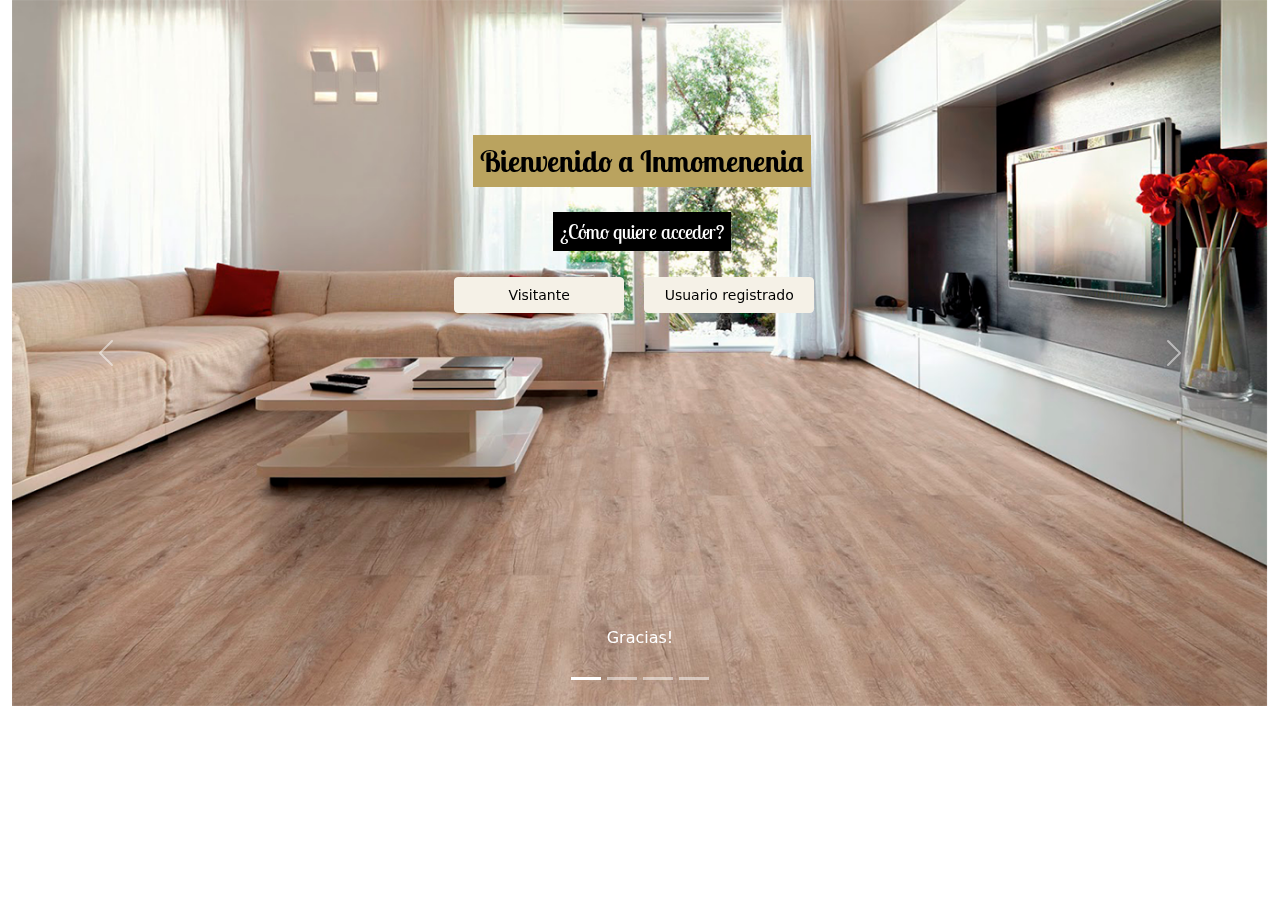
<file: index.html>
<!DOCTYPE html>
<html lang="en">
    <head>
        <title>Bienvenido a InmoMenenia</title>
        <meta charset="utf-8">
        <meta name="viewport" content="width=device-width, initial-scale=1">
        <link href="https://cdn.jsdelivr.net/npm/bootstrap@5.2.3/dist/css/bootstrap.min.css" rel="stylesheet">
        <link rel="stylesheet" href="css/estilos-slides.css" media="screen">
    </head>
    <body>
        <div class="container-fluid">
           <!--   <div class="col-xs-12 col-sm-12 col-md-12 col-lg-12"> -->
                <!-- Carousel -->
                <div id="carousel" class="carousel slide" data-bs-ride="carousel">
                    <!-- Indicators/dots -->
                    <div class="carousel-indicators" >
                        <button type="button" data-bs-target="#carousel" data-bs-slide-to="0" class="active"></button>
                        <button type="button" data-bs-target="#carousel" data-bs-slide-to="1"></button>
                        <button type="button" data-bs-target="#carousel" data-bs-slide-to="2"></button>
                        <button type="button" data-bs-target="#carousel" data-bs-slide-to="3"></button>
                    </div>
                    
                    <!-- The slideshow/carousel -->
                    <div class="carousel-inner">
                        <div class="carousel-item active">
                            <img src="media/img/img_slider/salon.png" class="d-block w-100" alt="La Puebla de Alfindén">
                            <div class="carousel-caption">
                                <p>Gracias!</p>
                            </div>
                            <!-- Static Header -->
                            <div class="col-xs-12 col-sm-8 col-sm-offset-2 header-text text-center" >
                                <h2><span><strong>Bienvenido a Inmomenenia</strong></span></h2>
                                <br>
                                <h3><span>¿Cómo quiere acceder?</span></h3>
                                <br>
                                <a class="btn btn-theme btn-sm btn-min-block" href="php/home.php">Visitante</a>
                                <a class="btn btn-theme btn-sm btn-min-block" href="php/acceder.php">Usuario registrado</a>
                            </div><!-- /header-text -->
                        </div>
                        <div class="carousel-item">
                            <img src="media/img/img_slider/8.png" class="d-block w-100" alt="La Puebl de Alfindén">
                            <div class="carousel-caption">
                                <p>Gracias!</p>
                            </div>
                            <!-- Static Header -->
                            <div class="col-xs-12 col-sm-8 col-sm-offset-2 header-text text-center" >
                                <h2><span><strong>Bienvenido a Inmomenenia</strong></span></h2>
                                <br>
                                <h3><span>¿Cómo quiere acceder?</span></h3>
                                <br>
                                <a class="btn btn-theme btn-sm btn-min-block" href="php/home.php">Visitante</a>
                                <a class="btn btn-theme btn-sm btn-min-block" href="php/acceder.php">Usuario registrado</a>
                            </div><!-- /header-text -->
                        </div>
                        <div class="carousel-item">
                            <img src="media/img/img_slider/salon-estiloso.png" class="d-block w-100" alt="La Puebla de Alfindén">
                            <div class="carousel-caption">
                                <p>Gracias!</p>
                            </div>
                            <!-- Static Header -->
                            <div class="col-xs-12 col-sm-8 col-sm-offset-2 header-text text-center" >
                                <h2><span><strong>Bienvenido a Inmomenenia</strong></span></h2>
                                <br>
                                <h3><span>¿Cómo quiere acceder?</span></h3>
                                <br>
                                <a class="btn btn-theme btn-sm btn-min-block" href="php/home.php">Visitante</a>
                                <a class="btn btn-theme btn-sm btn-min-block" href="php/acceder.php">Usuario registrado</a>
                            </div><!-- /header-text -->
                        </div>
                        <div class="carousel-item">
                            <img src="media/img/img_slider/salon-chimenea.png" class="d-block w-100" alt="La Puebla de Alfindén">
                            <div class="carousel-caption">
                                <p>Gracias!</p>
                            </div>
                           <!-- Static Header -->
                           <div class="col-xs-offset-3 col-sm-8 col-md-6 col-lg-12 header-text text-center" >
                            <h2><span><strong>Bienvenido a Inmomenenia</strong></span></h2>
                            <br>
                            <h3><span>¿Cómo quiere acceder?</span></h3>
                            <br>
                            <a class="btn btn-theme btn-sm btn-min-block" href="php/home.php">Visitante</a>
                            <a class="btn btn-theme btn-sm btn-min-block" href="php/acceder.php">Usuario registrado</a>
                        </div><!-- /header-text -->
                        </div>
                    </div>
                        
                    <!-- Left and right controls/icons -->
                    <button class="carousel-control-prev" type="button" data-bs-target="#carousel" data-bs-slide="prev">
                    <span class="carousel-control-prev-icon"></span>
                    </button>
                    <button class="carousel-control-next" type="button" data-bs-target="#carousel" data-bs-slide="next">
                    <span class="carousel-control-next-icon"></span>
                    </button>
                </div>
             <!-- </div> -->
        </div>
        <script src="https://cdn.jsdelivr.net/npm/bootstrap@5.2.3/dist/js/bootstrap.bundle.min.js"></script>
    </body>
</html>
</file>
<file: css/estilos-slides.css>
/* Fuente importada de Google Font */
@import url('https://fonts.googleapis.com/css?family=Lobster+Two');

h1, h2,h3 {
	font-family: 'Lobster Two';
}

footer {
	background-color: #000000;
	padding-top: 8px;
	display: both;
	bottom: 0;
	width: 100%;
	height: 40px;
	color: #baa35f;
	position: fixed;
}

/* Carousel Header Styles */
.header-text {
    position: absolute;
    top: 20%;
    left: 1.8%;
    right: auto;
    width: 96.66666666666666%;
    color: #fff;
}


.header-text h2 span {
    background-color: #baa35f;
	padding: 7px;
    font-size: 30px;
    color: #000;
    
}

.header-text h3 span {
	background-color: #000;
	padding: 7px;
    font-size: 20px;
}

.btn-min-block {
    min-width: 170px;
    line-height: 26px;
}

.btn-theme {
	color: #000;
	background-color: #f5f1e7;
    border: 1px solid #f5f1e7;
    margin-right: 15px;
}

.btn-theme:hover {
    color: #000;
    background-color: #baa35f;
    border-color: #fff;
}
</file>
